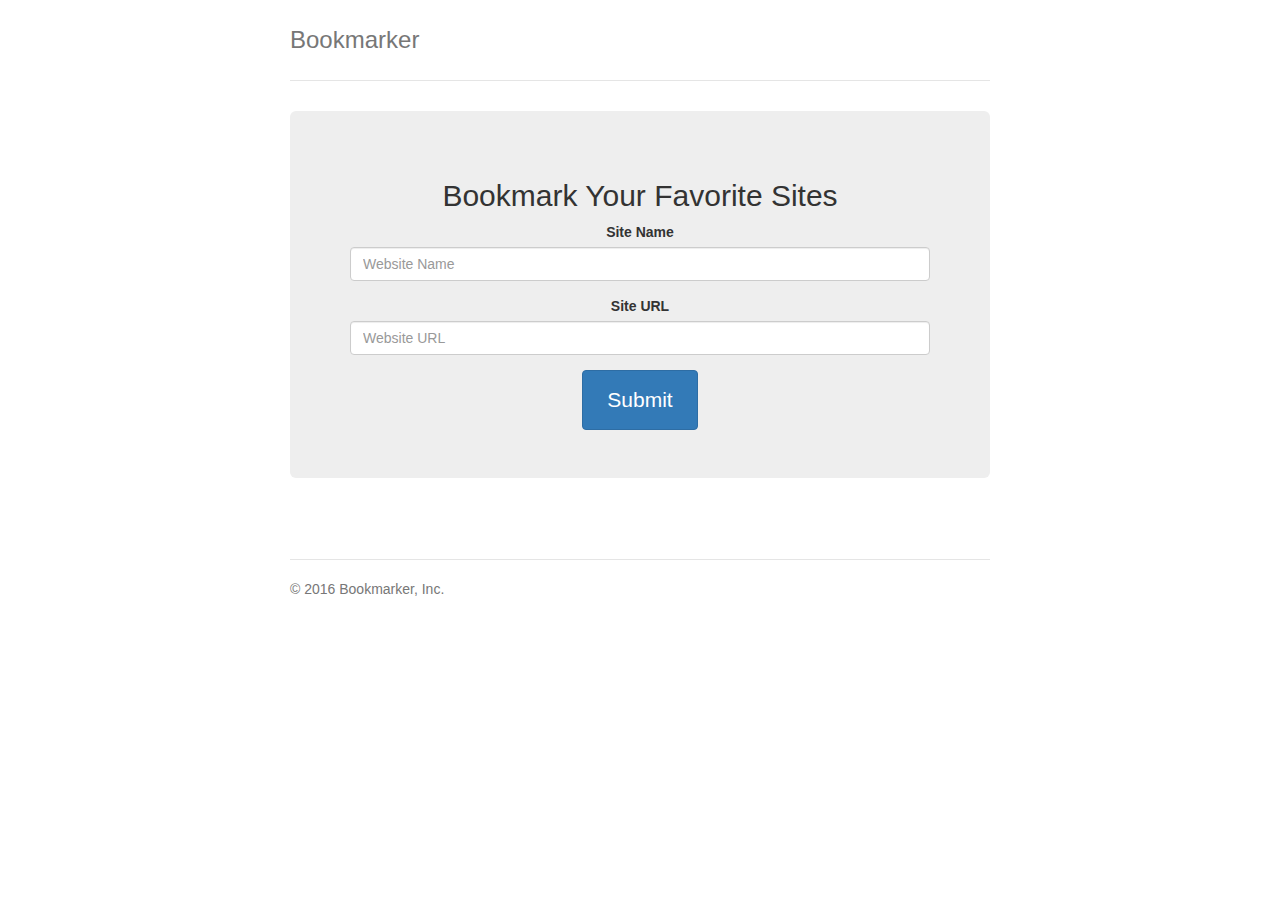
<file: test.html>
<!DOCTYPE html>
<html lang="en">
  <head>
    <meta charset="utf-8" />
    <meta http-equiv="X-UA-Compatible" content="IE=edge" />
    <meta name="viewport" content="width=device-width, initial-scale=1" />
    <title>Site Bookmarker</title>

    <!-- Bootstrap core CSS -->
    <link href="css/bootstrap.min.css" rel="stylesheet" />
    <link href="css/style.css" rel="stylesheet" />
  </head>

  <body onload="fetchBookmarks()">
    <div class="container">
      <div class="header clearfix">
        <nav></nav>
        <h3 class="text-muted">Bookmarker</h3>
      </div>

      <div class="jumbotron">
        <h2>Bookmark Your Favorite Sites</h2>
        <form id="myForm">
          <div class="form-group">
            <label>Site Name</label>
            <input
              type="text"
              class="form-control"
              id="siteName"
              placeholder="Website Name"
            />
          </div>
          <div class="form-group">
            <label>Site URL</label>
            <input
              type="text"
              class="form-control"
              id="siteUrl"
              placeholder="Website URL"
            />
          </div>
          <button type="submit" class="btn btn-primary">Submit</button>
        </form>
      </div>

      <div class="row marketing">
        <div class="col-lg-12">
          <div id="bookmarksResults"></div>
        </div>
      </div>

      <footer class="footer">
        <p>&copy; 2016 Bookmarker, Inc.</p>
      </footer>
    </div>
    <!-- /container -->

    <script
      src="https://code.jquery.com/jquery-3.1.1.js"
      integrity="sha256-16cdPddA6VdVInumRGo6IbivbERE8p7CQR3HzTBuELA="
      crossorigin="anonymous"
    ></script>
    <script src="js/bootstrap.min.js"></script>
    <script src="js/main.js"></script>
  </body>
</html>
</file>
<file: css/style.css>
/* Space out content a bit */
body {
  padding-top: 20px;
  padding-bottom: 20px;
}

/* Everything but the jumbotron gets side spacing for mobile first views */
.header,
.marketing,
.footer {
  padding-right: 15px;
  padding-left: 15px;
}

/* Custom page header */
.header {
  padding-bottom: 20px;
  border-bottom: 1px solid #e5e5e5;
}
/* Make the masthead heading the same height as the navigation */
.header h3 {
  margin-top: 0;
  margin-bottom: 0;
  line-height: 40px;
}

/* Custom page footer */
.footer {
  padding-top: 19px;
  color: #777;
  border-top: 1px solid #e5e5e5;
}

/* Customize container */
@media (min-width: 768px) {
  .container {
    max-width: 730px;
  }
}
.container-narrow > hr {
  margin: 30px 0;
}

/* Main marketing message and sign up button */
.jumbotron {
  text-align: center;
  border-bottom: 1px solid #e5e5e5;
}
.jumbotron .btn {
  padding: 14px 24px;
  font-size: 21px;
}

/* Supporting marketing content */
.marketing {
  margin: 40px 0;
}
.marketing p + h4 {
  margin-top: 28px;
}

/* Responsive: Portrait tablets and up */
@media screen and (min-width: 768px) {
  /* Remove the padding we set earlier */
  .header,
  .marketing,
  .footer {
    padding-right: 0;
    padding-left: 0;
  }
  /* Space out the masthead */
  .header {
    margin-bottom: 30px;
  }
  /* Remove the bottom border on the jumbotron for visual effect */
  .jumbotron {
    border-bottom: 0;
  }
}
</file>
